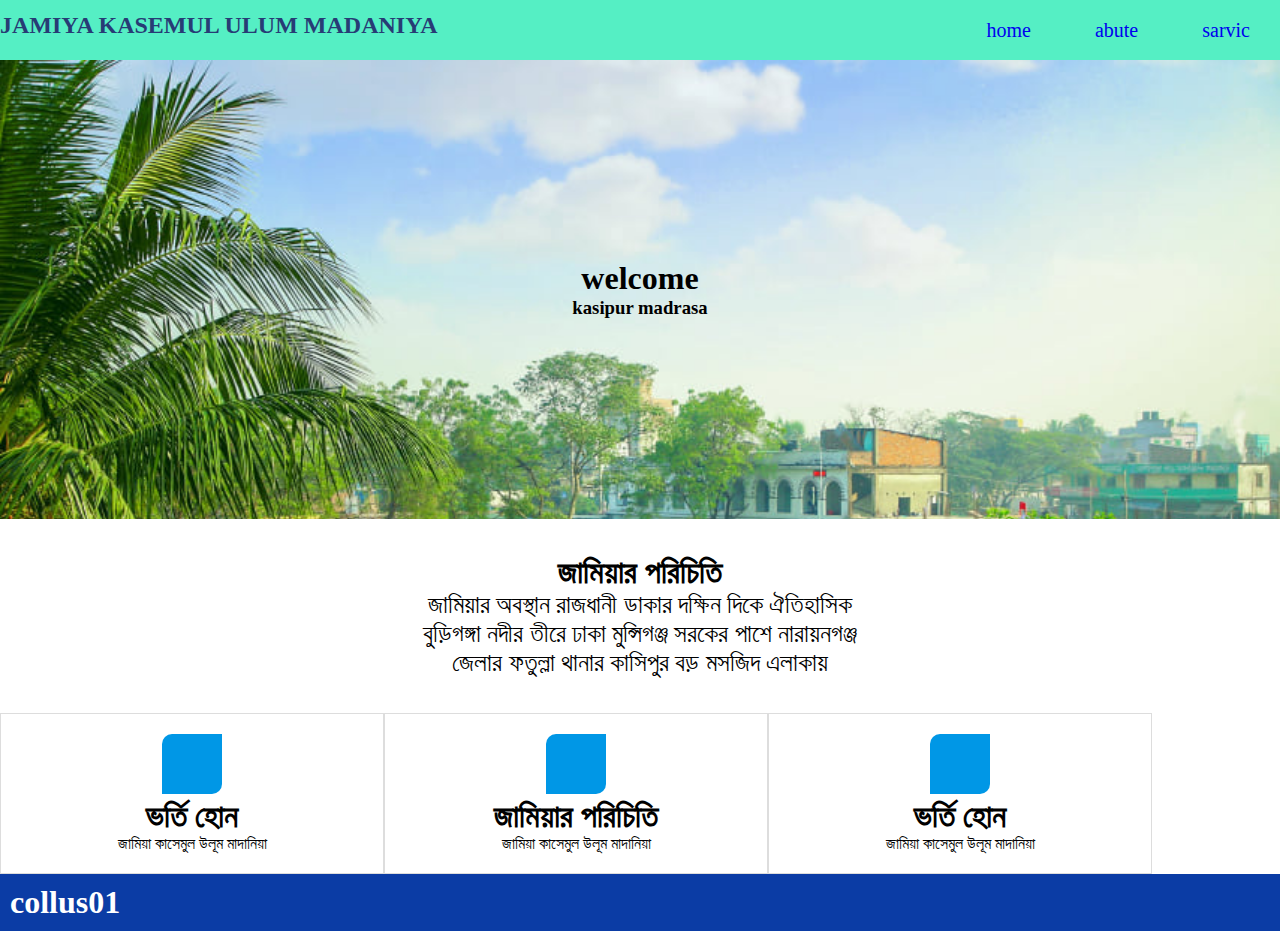
<file: index.htm>
<!DOCTYPE html>
<html lang="en">
<head>
    <meta charset="UTF-8">
    <meta http-equiv="X-UA-Compatible" content="IE=edge">
    <meta name="viewport" content="width=device-width, initial-scale=1.0">
    <link rel="stylesheet" href="https://cdnjs.cloudflare.com/ajax/libs/font-awesome/6.1.1/css/all.min.css" integrity="sha512-KfkfwYDsLkIlwQp6LFnl8zNdLGxu9YAA1QvwINks4PhcElQSvqcyVLLD9aMhXd13uQjoXtEKNosOWaZqXgel0g==" crossorigin="anonymous" referrerpolicy="no-referrer" />
    <link rel="stylesheet" href="l.css">
    <title>Document</title>
</head>
<body>
    <div class="header clearfix">
        <div class="header-left">
            <h1>JAMIYA KASEMUL ULUM MADANIYA</h1>
        </div>
        <div class="header-right">
            <ul>
                <li><a href="#">home</a></li>
                <li><a href="#">abute</a></li>
                <li><a href="file:///C:/Users/tahsin%20rakib/Desktop/kaspur-madrasa/s.html">sarvic</a></li>
            </ul>
        </div>
    </div>

      <div class="bennar">
          <div class="bennar-captin">
              <h1>welcome</h1>
              <h3>kasipur madrasa</h3>
          </div>
      </div>

      <div class="abute">
          <div class="abute-captin">
            <h1>জামিয়ার পরিচিতি</h1>
            <p>জামিয়ার অবস্থান রাজধানী  ডাকার দক্ষিন দিকে ঐতিহাসিক বুড়িগঙ্গা নদীর তীরে ঢাকা মুন্সিগঞ্জ সরকের পাশে নারায়নগঞ্জ জেলার ফতুল্লা  থানার কাসিপুর বড় মসজিদ এলাকায়</p>
          </div>
      </div>


      <div class="servic clearfix">
          <div class="servic-captin">
             <a href="file:///C:/Users/tahsin%20rakib/Desktop/froom/f.html"><span><i class="fa-solid fa-graduation-cap"></i></span></a>
              <h1>ভর্তি হোন</h1>
              <p> জামিয়া কাসেমুল উলূম মাদানিয়া</p>
          </div>

          <div class="servic-captin">
           <a href="file:///C:/Users/tahsin%20rakib/Desktop/we/g/s.html"><span><i class="fa-solid fa-graduation-cap"></i></span></a>
            <h1>জামিয়ার পরিচিতি</h1>
            <p> জামিয়া কাসেমুল উলূম মাদানিয়া</p>
        </div>

        <div class="servic-captin">
           <a href=""><span><i class="fa-solid fa-graduation-cap"></i></span></a> 
            <h1>ভর্তি হোন</h1>
            <p> জামিয়া কাসেমুল উলূম মাদানিয়া</p>
        </div>
      </div>



      <div class="footer clearfix">
          <div class="footer-left">
              <h1> collus01</h1>
          </div>
          <div class="footer-right">
              <div class="susal-menu">
              <ul>
                  <li><a href="https://www.facebook.com/groups/200232861310239"><span><i class="fa-brands fa-facebook"></i></span></a></li>
                  <li><a href="file:///C:/Users/tahsin%20rakib/Desktop/kaspur-madrasa/s.html"><span><i class="fa-brands fa-twitter"></i></span></a></li>
                  <li><a href="#"><span><i class="fa-brands fa-youtube"></i></span></a></li>
              </ul>
            </div>
          </div>
      </div>

</body>
</html>
</file>
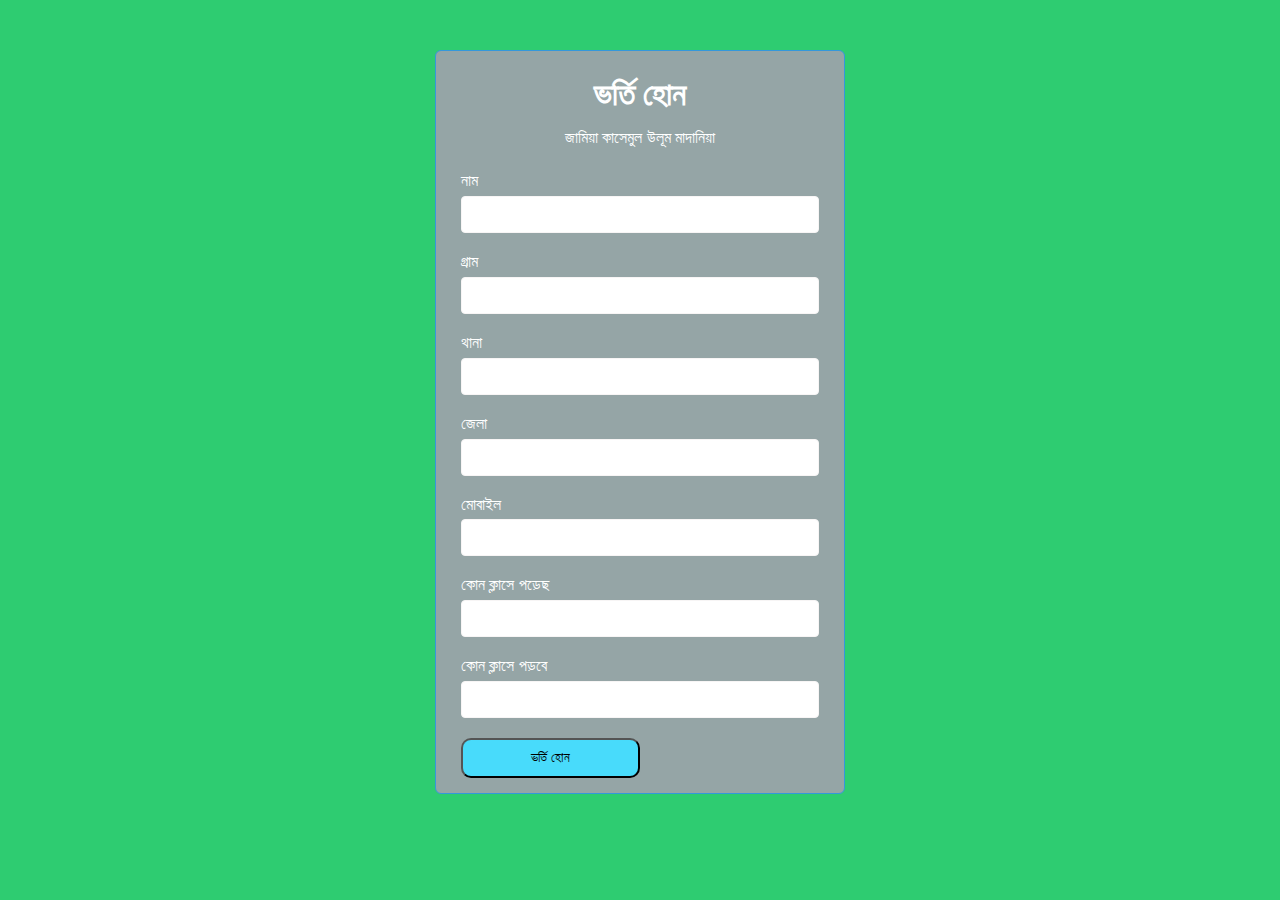
<file: f.html>
<!DOCTYPE html>
<html lang="en">
<head>
    <meta charset="UTF-8">
    <meta http-equiv="X-UA-Compatible" content="IE=edge">
    <meta name="viewport" content="width=device-width, initial-scale=1.0">
    <title>Document</title>
    <link rel="stylesheet" href="f.css">
</head>
<body>
   <div class="container">
       <div class="from-wrap">
           <h1>ভর্তি হোন</h1>
           <p> জামিয়া কাসেমুল উলূম মাদানিয়া </p>
           <div class="froom-grup">
               <label for="frast mane">নাম</label>
               <input type="text" name="frast name">
           </div>
           <div class="froom-grup">
            <label for="last namr">গ্রাম</label>
            <input type="last name" name="last name">
        </div>
         
        <div class="froom-grup">
            <label for="name">থানা</label>
            <input type="text" name="mane">
        </div>
        <div class="froom-grup">
            <label for="name">জেলা</label>
            <input type="tex" name="name">
        </div>    
            <div class="froom-grup">
                <label for="tex">মোবাইল</label>
                <input type="tex" name="tex">
            </div>
            <div class="froom-grup">
                <label for="tex">কোন ক্লাসে পড়েছ</label>
                <input type="tex" name="tex">
            </div>

            <div class="froom-grup">
                <label for="tex">কোন ক্লাসে পড়বে</label>
                <input type="tex" name="tex">
            </div>
         <button type="submit" class="btn">ভর্তি হোন</button>

        </div>
       </div>

   </div>

</body>
</html>
</file>
<file: l.css>
*{
    padding: 0%;
    margin: 0%;
}
.clearfix::after{
    content: "";
    clear: both;
    display: block;
}

.header{
    background:#55efc4;
}

.header-left{
    float: left;
    width: 40%;
}
 .header-left h1{
    font-size: 24px;
    line-height: 50px;
    color:#273c75 ;
}
.header-right{
    float: right;
    width: 60%;
}

.header-right ul{
    text-align: right;
}
.header-right ul li{
    display: inline-block;

}

.header-right ul li a{
    display: block;
    text-decoration: none;
    color: #9c88ff);
    font-size: 20px;
    padding: 0 30px;
    line-height: 60px;
    transition: .4s;
}


  .bennar{
    background: url(m.jpg)no-repeat;
    background-size: cover;
}

.bennar-captin{
    padding: 200px 100px;
    
}

.bennar-captin h1{
    text-align: center;
}

.bennar-captin h3{
    text-align: center;
}

   

 .abute{
    text-align: center;
    
}

.abute-captin{
    max-width: 450px;
    margin: auto;
    margin-top: 35px;
    margin-bottom: 35px;
}

.abute h1{
 
}
.abute p{
    font-size: 25px;
}

.servic{
    text-align: center;

}
.servic-captin{
    float: left;
    width: 30%;
    border: 1px solid #ddd;
    padding: 20px;
    box-sizing: border-box;
}

.servic-captin span{
    display: block;
    height: 60px;
    width: 60px;
    background: #0097e6;
    color: #fff;
    font-size: 20px;
    line-height: 50px;
    border-radius: 10px 0 10px 0;
    display: inline-block;
}

.servic-captin h1{
    text-align: center;

}

.servic-captin p{
    text-align: center;
}


.footer{
    background:#0b3ca5;
      color: #fff;
      padding:10px;
}
.footer-left{
    float: left;
    width: 40%;
}
.footer-right{
    float: right;
    width: 60%;
}
 .susal-menu{
    text-align: center;
 }
 .susal-menu ul li{
     display: inline-block;
 }

 .susal-menu ul li a{
     display: block;
    color: #fff;
    font-size: 20px;
    line-height: 14px;
    margin-left: 20px;
 }
</file>
<file: f.css>
*{
    box-sizing: border-box;
    margin: 0%;
    padding: 0%;
}
body{
    font-family: Arial, Helvetica, sans-serif;
    background-color: #2ecc71;
    color: white;
     line-height: 1.8;
}
.container{
    margin: 30px auto;
    max-width: 450px;
    padding: 20px;
}
.from-wrap{
    background:#95a5a6 ;
    padding: 15px 25px;
    border: 1px solid #3498db;
    border-radius: 6px;
    
}
.from-wrap h1{
    text-align: center;
}
.from-wrap p{
    text-align: center;
}
.from-wrap .froom-grup{
    margin-top: 15px;

}
.from-wrap .froom-grup label{
    display: block;
    color:#fff ;
}
.from-wrap .froom-grup input{
    width: 100%;
    padding: 10px;
    border-radius: 4px;
    border: 1px solid rgb(247, 245, 245);
    transition: .5s;


}
.from-wrap .froom-grup input:hover{
  background: rgb(214, 206, 206);
}

.from-wrap .btn{
    display: block;
    width: 50%;
    padding: 10px;
    margin-top: 20px;
    background:#48dbfb ;
    border-radius: 10px;
    
}
</file>
